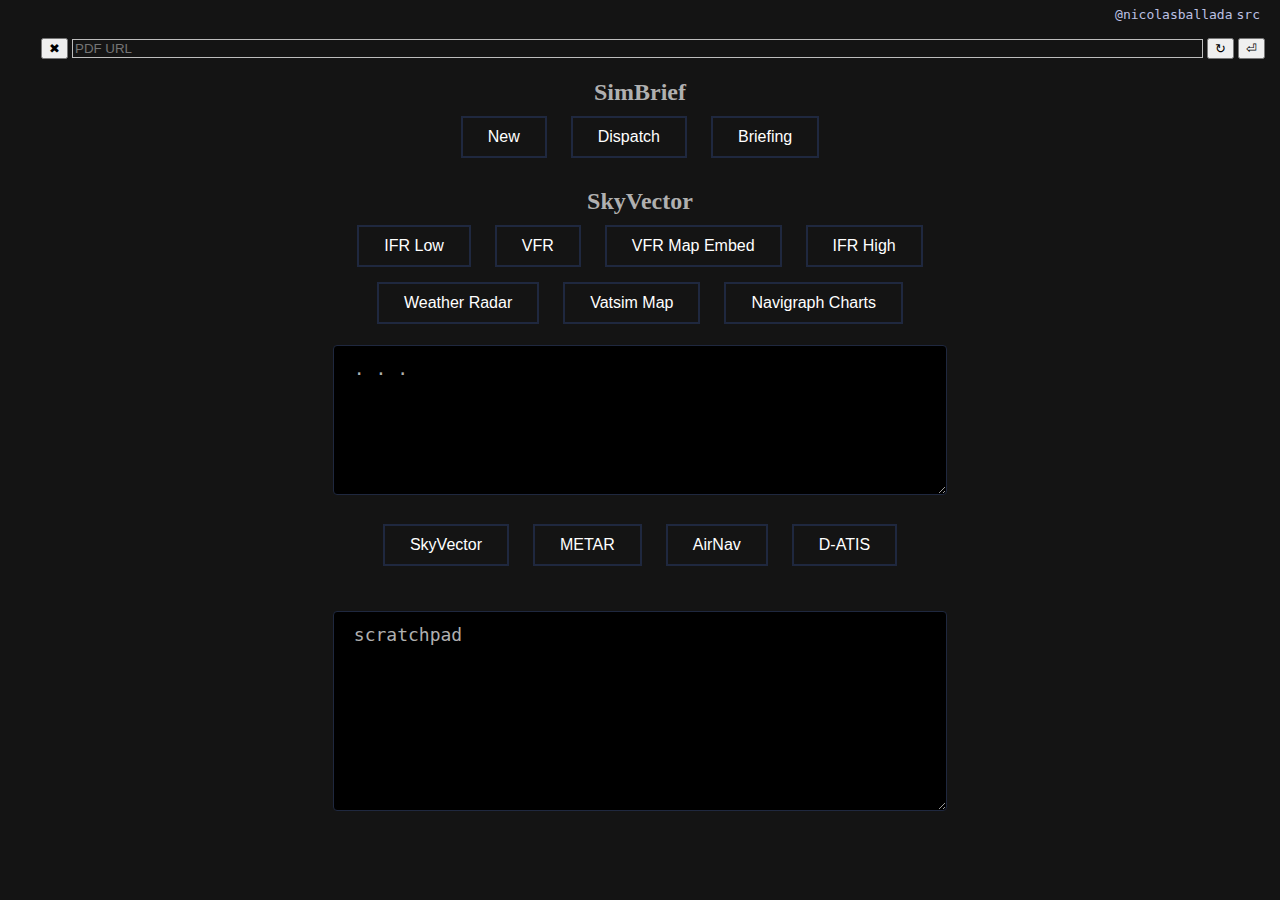
<file: docs/index.html>
<!DOCTYPE html>
<html>
<head>
  <title>Flight Tools</title>
  <meta name='apple-mobile-web-app-capable' content='yes'>
  <meta name='apple-mobile-web-app-status-bar-style' content='black'>
  <meta name="theme-color" content="#6b74bd" media="(prefers-color-scheme: light)">
  <meta name="theme-color" content="#23263e" media="(prefers-color-scheme: dark)">
  <meta name='apple-mobile-web-app-title' content='MSFS Flight Tools'>
  <link rel="stylesheet" href="./css/style.css">
  <script type="application/javascript" src="./js/script.js">
  </script> 
<!-- 
  <style>
  </style>

  <script type="application/javascript">
  </script>
-->
</head>

<body>
  <div id='top'>
    <div id='about'>
      <a id='by' href='https://nicolasballada.github.io/' target='_blank'>@nicolasballada</a>
      <a id='source' href='https://github.com/nicolasballada/msfs-flight' target='_blank'>src</a>
    </div>
    <div class="pdfControls">
      <button onclick='closePDF(); return false'>&#10006;</button>
      <input type="text" id='pdfurl' placeholder="PDF URL">
      <button onclick='reloadPDF(); return false'>&#8635;</button>
      <button type="button" id='collapseOpn' onclick='collapsePDF(); return false' class="collapsible">&#9166;</button>
    </div>
    <div id='msfs-flight-tool'>
      <!--flightbud -->
      <div class='parent'>
        <div class='child'>
          <h2 class='title'>SimBrief</h2>
          <div class='underline'>
            <button class='button' onclick='simbrief("new"); return false'>New</button>
            <button class='button' onclick='simbrief(); return false'> Dispatch</button>
            <button class='button' onclick='simbrief("brief"); return false'> Briefing</button>
          </div>
            <h2 class='title'>SkyVector</h2>
            <div class='underline'>
              <button class='button' onclick='skyvect("lo"); return false;'>IFR Low</button>
              <button class='button' onclick='skyvect("vfr"); return false;'>VFR</button>
              <button class='button' onclick='vfrMap(); return false;'>VFR Map Embed</button>
              <button class='button' onclick='skyvect("hi"); return false;'>IFR High</button>
          </div>
        </div>
        <div class='child'>
          <div>
            <button class='button' onclick='radar(); return false'>Weather Radar</button>
            <button class='button' onclick='vatMap(); return false;'>Vatsim Map</button>
            <button class='button' onclick='naviChart(); return false;'>Navigraph Charts</button>
          </div>
        </div>
      </div>
      <div class='parent'>
        <div id='services' class='child'>
          <p id='skyerr'></p>
          <p id='meterr'></p>
          <p id='airerr'></p>
          <p id='datiserr'></p>
          <textarea id='textInput' name="Input" placeholder=". . ."></textarea>
          <div class='controls'>
            <button class='button' onclick='openService("skyvector"); return false;'>SkyVector</button>
            <button class='button' onclick='openService("metar"); return false;'>METAR</button>
            <button class='button' onclick='openService("airnav"); return false;'>AirNav</button>
            <button class='button' onclick='openService("datis"); return false;'>D-ATIS</button>
          </div>
        </div>


      <iframe src="https://vfrmap.com" style="display:none;" id='vfrmap' title="VFRMap" width="100%" height="900px"></iframe>

        <div class='child'>
          <textarea id='scratchpad' name="Scratchpad" placeholder="scratchpad"></textarea>
          <div class='controls'>

          </div>
        </div>
      </div>
      <div class='pdfView'>
        <div id='pdfContainer' class="pdfContainer">
          <object id='pdfObj' data='' type="application/pdf"></object>
        </div>
      </div>
    </div>
  </div>
</body>
</html>
</file>
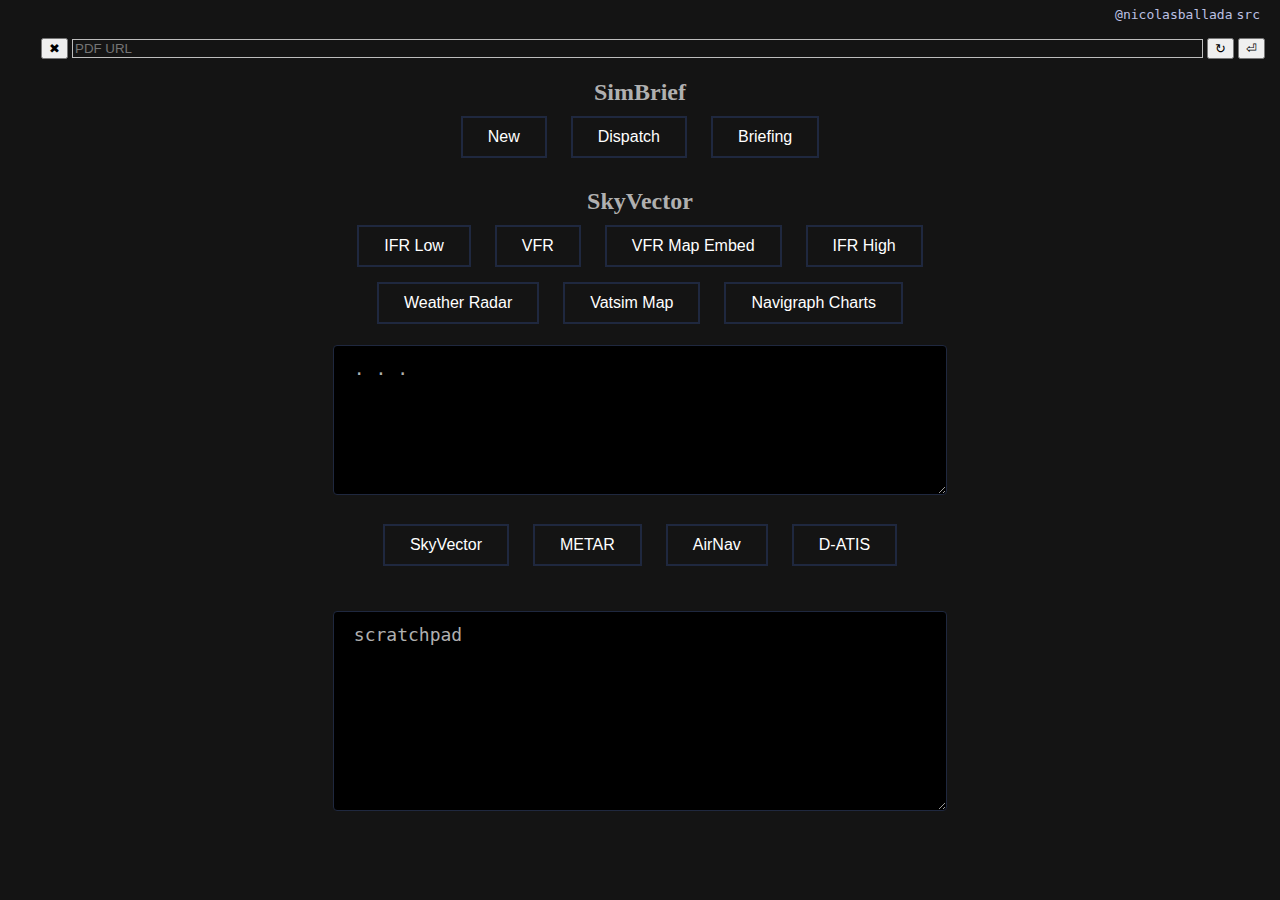
<file: src/index.html>
<!DOCTYPE html>
<html>
<head>
  <title>Flight Tools</title>
  <meta name='apple-mobile-web-app-capable' content='yes'>
  <meta name='apple-mobile-web-app-status-bar-style' content='black'>
  <meta name="theme-color" content="#6b74bd" media="(prefers-color-scheme: light)">
  <meta name="theme-color" content="#23263e" media="(prefers-color-scheme: dark)">
  <meta name='apple-mobile-web-app-title' content='MSFS Flight Tools'>
  <style>
    html,
    body {
    height: 100%;
    margin: 0;
    padding: 0;
    background-color: #23263e;
    }

    body {
    display: grid;
    text-align: center;
    background-color: #23263e;
    }

    #top {
      width: 100%;
      height: 100%;
      background-color: rgba(20, 20, 20, 1);
    }

    .button {
    background-color: #141414;
    border: 2px solid #1f283f;
    color: white;
    padding: 10px 25px;
    text-align: center;
    text-decoration: none;
    font-size: 16px;
    margin: 5px 10px;
    transition-duration: 0.4s;
    cursor: pointer;
    }

    .button:hover {
    background-color: #1f283f;
    color: #789eff;
    }

    .parent {
    cursor: default;
    text-align: center;
    width: 60%;
    margin: 0 auto;

    }

    #lgtxt {
    font-size: 2.0em;
    color: #ccc;
    }

    .child {
    align-items: center;
    text-align: center;
    color: #B0B0B0;
    align-content: space-between;
    background-color: #00000000;
    }

    .OpenIn {
    padding: 1rem;
    text-align: center;
    }

    .label {
    color: #B0B0B0;
    text-align: left;
    vertical-align: middle;
    font-size: 1.4rem;
    }

    textarea {
    cursor: text;
    text-decoration: none;
    color: #B0B0B0;
    background-color: #000000;
    font-family: monospace;
    background-color: #000;
    height: 150px;
    width: 80%;
    padding: 12px 20px;
    box-sizing: border-box;
    border: 1px ridge #1f283f;
    border-radius: 4px;
    font-size: 16px;
    resize: both;
    overflow: auto;
    }

    .controls {
      text-align: center;
      justify-items: flex-start;
      padding: 20px;
    }

    #services {
    margin-bottom: 20px;
    }

    #scratchpad {
    height: 200px;
    margin-bottom: 10px;
    padding-bottom: 10px;
    }

    textarea::placeholder {
    font-size: 18px;
    color: #b0b0b0;
    }

    #airerr,
    #meterr,
    #skyerr {
    color: #FFAA6F;
    }

    #about {
    position: relative;
    top: 5px;
    right: 20px;
    text-align: right;
    }

    #about a {
    font-size: medium;
    color: #BCC0E3;
    text-decoration: none;
    font-family: monospace;
    }

    .title {
      margin-bottom: 5px;
    }

    .underline {
      padding-bottom: 5px;
    }

    .group {
      justify-content: space-between;
      padding-bottom: 10px;
    }

    .pdfView {
      height: 100%;
      width: 80%;
      margin: 0 auto;
    }

    #pdfObj {
      height: 1000px;
      width: 100%;
    }

    .pdfContainer {
      display: none;
      overflow-x: hide;
      overflow-y: hide;
      background-color: #141414;
      height: 100%;
    }

    #pdfurl {
      width: 90%;
      color: #cacaca;
      background-color: #141414;
      border: 1px solid #bdbdbd;
    }

    iframe {
      margin-bottom: 10px;
    }

    .pdfControls {
      background-color: #141414;
      text-align: right;
      margin-top: 20px;
      margin-left: 15px;
      margin-right: 15px;
    }
    
    /* width */
    ::-webkit-scrollbar {
    width: 15px;
    }

    /* Track */
    ::-webkit-scrollbar-track {
    background: #202020; 
    }

    /* Handle */
    ::-webkit-scrollbar-thumb {
    background: #000000; 
    }

    /* Handle on hover */
    ::-webkit-scrollbar-thumb:hover {
    background: #3d3d3d; 
    }
  </style>
  <script type="application/javascript">
    let initialized = false;

let initPDF = () => {
  if(initialized){
    return true;
  } else {
    let viewer = document.getElementById('pdfObj');
    let pdfContainer = document.getElementById('pdfContainer');
    let url = document.getElementById('pdfurl').value;

    if(url.includes('pdf')){
      reloadPDF();
      initialized = true;
      return true;
    } else {
      pdfContainer.style.display = 'none';
      return false;
    }
  }
}

let closePDF = () => {
  let viewer = document.getElementById('pdfObj');
  let pdfContainer = document.getElementById('pdfContainer');
  let url = document.getElementById('pdfurl').value;
  let collapseBtn = document.getElementById('collapseOpn');

  pdfContainer.style.display = 'none';
  viewer.data = '';
  url = '';
  pdfContainer.style.display = 'none';
  collapseBtn.innerHTML = '&#9166;';
}

let reloadPDF = () => {
  let url = document.getElementById('pdfurl').value;
  let viewer = document.getElementById('pdfObj');
  console.log(url);
  viewer.data = url;
}

let collapsePDF = () => {
  let init = initPDF();
  let url = document.getElementById('pdfurl').value;
  let viewer = document.getElementById('pdfObj');
  let pdfContainer = document.getElementById('pdfContainer');
  let collapseBtn = document.getElementById('collapseOpn');

  if(init){
    if(pdfContainer.style.display === 'none'){
        pdfContainer.style.display = 'block';
        collapseBtn.innerHTML = 'Hide';
      } else {
      pdfContainer.style.display = 'none';
      collapseBtn.innerHTML = '&#9166;';
      }
  }
}

let naviChart = () => {
  let url = `https://charts.navigraph.com`;
  window.open(url, '_blank');
}

let vatMap = () => {
    let url = `https://map.vatsim.net`;
    window.open(url, '_blank');
}

let vfrMap = () => {
  let map = document.getElementById('vfrmap');

  if (map.style.display) {
    if(map.style.display == 'none'){
      map.style.display = 'block';
    } else {
      map.style.display = 'none';
    }
  } else {
    map.style.display = 'none';
  }
}

let simbrief = (locator) => {
    let url = `https://www.simbrief.com/`;

    switch(locator){
    case 'new':
        url = `https://www.simbrief.com/system/dispatch.php?newflight=1`;
        break;
    case 'brief':
        url = `https://www.simbrief.com/system/briefing.php`;
        break;
    default:
        url = `https://www.simbrief.com/system/dispatch.php`;
        break;
    }

    window.open(url, '_blank');
}

let skyvect = (type) => {
    let url = `https://skyvector.com/`;
    switch(type){
      case 'hi':
        url = `https://skyvector.com/?ll=47.3,-122.1&chart=304&zoom=1`;
        break;
      case 'lo':
        url = `https://skyvector.com/?ll=47.3,-122.1&chart=302&zoom=1`;
        break;
      case 'vfr':
        url = `https://skyvector.com/?ll=47.3,-122.1&chart=301&zoom=1`;
          break;
      default:
        url = `https://skyvector.com/`;
    }
    window.open(url, '_blank');
}

let radar = () => {
    let url = `https://www.aviationweather.gov/radar`;
    window.open(url, '_blank');
}

let airNav = (_icao) => {
    let icao = _icao || 'ABCD';
    let err = document.getElementById('airerr');
    if (icao !== '' || icao !== undefined || icao !== 'ABCD') {
    let url = `https://www.airnav.com/airport/${icao}`;
    window.open(url, '_blank');
    err.innerHTML = '';
    } else {
    err.innerHTML = `No AirNav ${icao}`;
    console.log(`No AirNav ${icao}`);
    }
}

let metar = (_icao) => {
    let icao = _icao || 'ABCD';
    let err = document.getElementById('meterr');
    console.log(icao);
    if (icao !== '' || icao !== undefined || icao !== 'ABCD') {
    let url = `https://www.aviationweather.gov/adds/metars/index?submit=1&station_ids=${icao}&chk_metars=on&hoursStr=8&std_trans=translated`;
    window.open(url, '_blank');
    err.innerHTML = '';
    } else {
    err.innerHTML = `No Metar ${icao}`;
    console.log(`No Metar ${icao}`);
    }
}

let datis = (_icao) => {
    let icao = _icao || 'ABCD';
    let err = document.getElementById('datiserr');
    console.log(icao);
    if (icao !== '' || icao !== undefined || icao !== 'ABCD') {
    let url = `https://datis.clowd.io/${icao}`;
    window.open(url, '_blank');
    err.innerHTML = '';
    } else {
    err.innerHTML = `No Metar ${icao}`;
    console.log(`No Metar ${icao}`);
    }
}

let skyVector = (_icao) => {
    let icao = _icao || 'ABCD';
    let err = document.getElementById('skyerr');
    console.log(icao);
    if (icao !== '' || icao !== undefined || icao !== 'ABCD') {
    let url = `https://skyvector.com/airport/${icao}`;
    window.open(url, '_blank');
    err.innerHTML = '';
    } else {
    err.innerHTML = `No Metar ${icao}`;
    console.log(`No SkyVector ${icao}`);
    }
}

let clearAll = () => {
    let meterr = document.getElementById('meterr');
    let airerr = document.getElementById('airerr');
    let skyerr = document.getElementById('skyerr');
    let text = document.getElementById('textInput');

    airerr.innerHTML = '';
    skyerr.innerHTML = '';
    meterr.innerHTML = '';
    text.innerHTML = '';
}

let expandList = (_icaoText) => {
    let icaoText = _icaoText || 'ABCDList';
    let icaoList = [];

    if (icaoText !== 'ABCDList') {
    icaoList = icaoText.split(' ');
    return icaoList
    }
}

let openService = (_service) => {
    clearAll();
    let meterr = document.getElementById('meterr');
    let airerr = document.getElementById('airerr');
    let skyerr = document.getElementById('skyerr');
    let datiserr = document.getElementById('datiserr');
    let metarList = airNavList = skyVectorList = datisList = document.getElementById('textInput').value || undefined;
    let icaoList = [];
    let service = _service || 'error';

    switch (service) {
    case 'metar':
        if (metarList) {
        icaoList = expandList(metarList);
        icaoList.forEach(icao => {
            metar(icao);
        });
        } else {
        meterr.innerHTML = `metar empty | ${metarList} | ${service}`;
        }
        break;
    case 'datis':
        if (datisList) {
        icaoList = expandList(datisList);
        icaoList.forEach(icao => {
            datis(icao);
        });
        } else {
        datiserr.innerHTML = `datiserr empty | ${datiserr} | ${service}`;
        }
        break;
    case 'airnav':
        if (airNavList) {
        icaoList = expandList(airNavList);
        icaoList.forEach(icao => {
            console.log(icao);
            airNav(icao);
        });
        } else {
        airerr.innerHTML = `airNav empty | ${airNavList} | ${service}`;
        }
        break;
    case 'skyvector':
        if (skyVectorList) {
        icaoList = expandList(skyVectorList);
        icaoList.forEach(icao => {
            skyVector(icao);
        });
        } else {
        skyerr.innerHTML = `skyVector empty | ${skyVectorList} | ${service}`;
        }
        break;
    default:
        console.log(`open default ${service} | ${icao}`);
    }
}
  </script>
</head>

<body>
  <div id='top'>
    <div id='about'>
      <a id='by' href='https://nicolasballada.github.io/' target='_blank'>@nicolasballada</a>
      <a id='source' href='https://github.com/nicolasballada/msfs-flight' target='_blank'>src</a>
    </div>
    <div class="pdfControls">
      <button onclick='closePDF(); return false'>&#10006;</button>
      <input type="text" id='pdfurl' placeholder="PDF URL">
      <button onclick='reloadPDF(); return false'>&#8635;</button>
      <button type="button" id='collapseOpn' onclick='collapsePDF(); return false' class="collapsible">&#9166;</button>
    </div>
    <div id='msfs-flight-tool'>
      <!--flightbud -->
      <div class='parent'>
        <div class='child'>
          <h2 class='title'>SimBrief</h2>
          <div class='underline'>
            <button class='button' onclick='simbrief("new"); return false'>New</button>
            <button class='button' onclick='simbrief(); return false'> Dispatch</button>
            <button class='button' onclick='simbrief("brief"); return false'> Briefing</button>
          </div>
            <h2 class='title'>SkyVector</h2>
            <div class='underline'>
              <button class='button' onclick='skyvect("lo"); return false;'>IFR Low</button>
              <button class='button' onclick='skyvect("vfr"); return false;'>VFR</button>
              <button class='button' onclick='vfrMap(); return false;'>VFR Map Embed</button>
              <button class='button' onclick='skyvect("hi"); return false;'>IFR High</button>
          </div>
        </div>
        <div class='child'>
          <div>
            <button class='button' onclick='radar(); return false'>Weather Radar</button>
            <button class='button' onclick='vatMap(); return false;'>Vatsim Map</button>
            <button class='button' onclick='naviChart(); return false;'>Navigraph Charts</button>
          </div>
        </div>
      </div>
      <div class='parent'>
        <div id='services' class='child'>
          <p id='skyerr'></p>
          <p id='meterr'></p>
          <p id='airerr'></p>
          <p id='datiserr'></p>
          <textarea id='textInput' name="Input" placeholder=". . ."></textarea>
          <div class='controls'>
            <button class='button' onclick='openService("skyvector"); return false;'>SkyVector</button>
            <button class='button' onclick='openService("metar"); return false;'>METAR</button>
            <button class='button' onclick='openService("airnav"); return false;'>AirNav</button>
            <button class='button' onclick='openService("datis"); return false;'>D-ATIS</button>
          </div>
        </div>


      <iframe src="https://vfrmap.com" style="display:none;" id='vfrmap' title="VFRMap" width="100%" height="900px"></iframe>

        <div class='child'>
          <textarea id='scratchpad' name="Scratchpad" placeholder="scratchpad"></textarea>
          <div class='controls'>

          </div>
        </div>
      </div>
      <div class='pdfView'>
        <div id='pdfContainer' class="pdfContainer">
          <object id='pdfObj' data='' type="application/pdf"></object>
        </div>
      </div>
    </div>
  </div>
</body>
</html>
</file>
<file: docs/css/style.css>
html,
body {
height: 100%;
margin: 0;
padding: 0;
background-color: #23263e;
}

body {
display: grid;
text-align: center;
background-color: #23263e;
}

#top {
  width: 100%;
  height: 100%;
  background-color: rgba(20, 20, 20, 1);
}

.button {
background-color: #141414;
border: 2px solid #1f283f;
color: white;
padding: 10px 25px;
text-align: center;
text-decoration: none;
font-size: 16px;
margin: 5px 10px;
transition-duration: 0.4s;
cursor: pointer;
}

.button:hover {
background-color: #1f283f;
color: #789eff;
}

.parent {
cursor: default;
text-align: center;
width: 60%;
margin: 0 auto;

}

#lgtxt {
font-size: 2.0em;
color: #ccc;
}

.child {
align-items: center;
text-align: center;
color: #B0B0B0;
align-content: space-between;
background-color: #00000000;
}

.OpenIn {
padding: 1rem;
text-align: center;
}

.label {
color: #B0B0B0;
text-align: left;
vertical-align: middle;
font-size: 1.4rem;
}

textarea {
cursor: text;
text-decoration: none;
color: #B0B0B0;
background-color: #000000;
font-family: monospace;
background-color: #000;
height: 150px;
width: 80%;
padding: 12px 20px;
box-sizing: border-box;
border: 1px ridge #1f283f;
border-radius: 4px;
font-size: 16px;
resize: both;
overflow: auto;
}

.controls {
  text-align: center;
  justify-items: flex-start;
  padding: 20px;
}

#services {
margin-bottom: 20px;
}

#scratchpad {
height: 200px;
margin-bottom: 10px;
padding-bottom: 10px;
}

textarea::placeholder {
font-size: 18px;
color: #b0b0b0;
}

#airerr,
#meterr,
#skyerr {
color: #FFAA6F;
}

#about {
position: relative;
top: 5px;
right: 20px;
text-align: right;
}

#about a {
font-size: medium;
color: #BCC0E3;
text-decoration: none;
font-family: monospace;
}

.title {
  margin-bottom: 5px;
}

.underline {
  padding-bottom: 5px;
}

.group {
  justify-content: space-between;
  padding-bottom: 10px;
}

.pdfView {
  height: 100%;
  width: 80%;
  margin: 0 auto;
}

iframe {
  margin-bottom: 10px;
}

#pdfObj {
  height: 1000px;
  width: 100%;
}

.pdfContainer {
  display: none;
  overflow-x: hide;
  overflow-y: hide;
  background-color: #141414;
  height: 100%;
}

#pdfurl {
  width: 90%;
  color: #cacaca;
  background-color: #141414;
  border: 1px solid #bdbdbd;
}

.pdfControls {
  background-color: #141414;
  text-align: right;
  margin-top: 20px;
  margin-left: 15px;
  margin-right: 15px;
}

/* width */
::-webkit-scrollbar {
width: 15px;
}

/* Track */
::-webkit-scrollbar-track {
background: #202020; 
}

/* Handle */
::-webkit-scrollbar-thumb {
background: #000000; 
}

/* Handle on hover */
::-webkit-scrollbar-thumb:hover {
background: #3d3d3d; 
}
</file>
